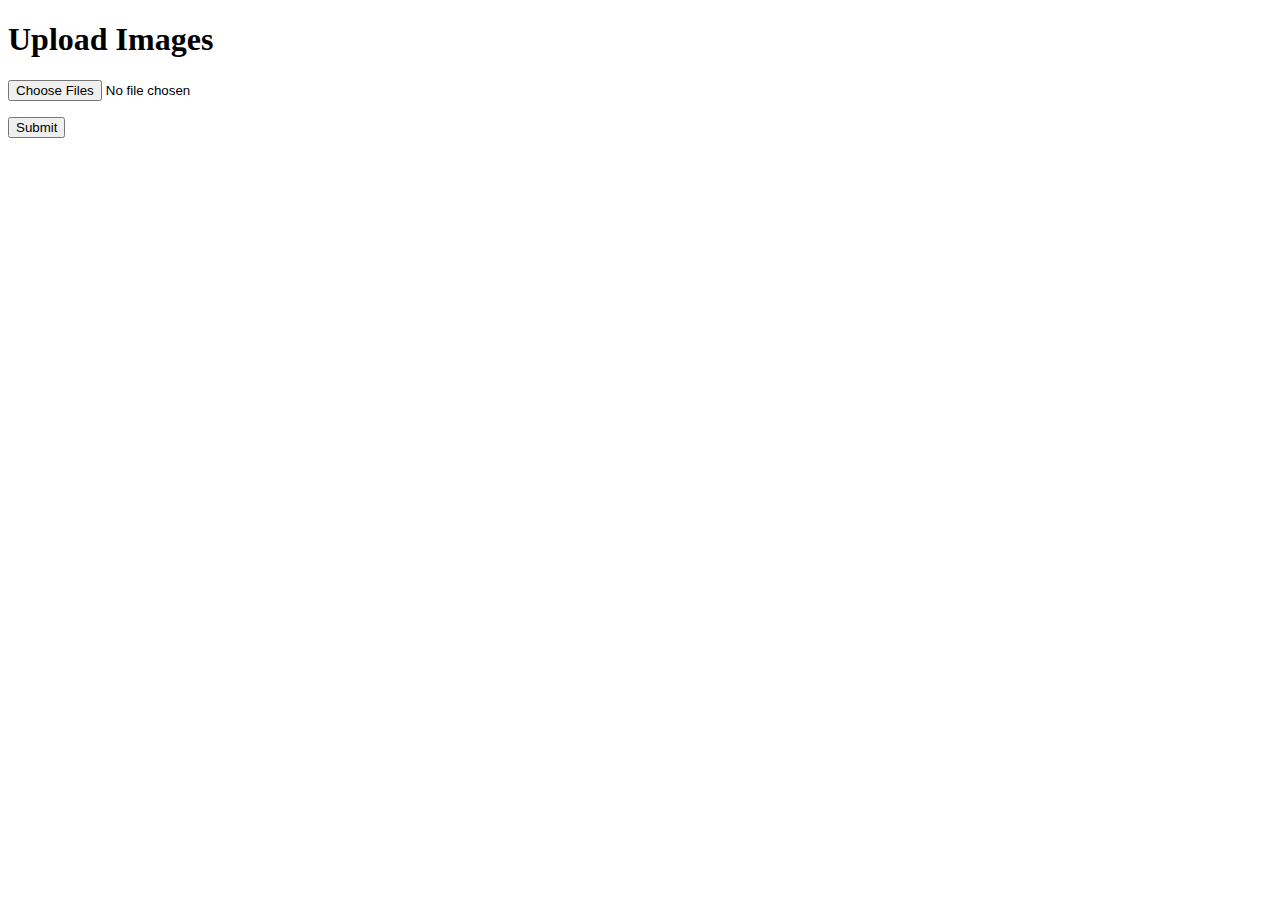
<file: application_server/templates/index.html>
<!doctype html>
<html>
  <head>
    <title>Upload</title>
  </head>
  <body>
    <h1>Upload Images</h1>
    <form method="POST" action="/upload" enctype="multipart/form-data">
      <p><input type="file" name="myfile" multiple></p>
      <p><input type="submit" value="Submit"></p>
    </form>
    <br><br>
</body>
</html>
</file>
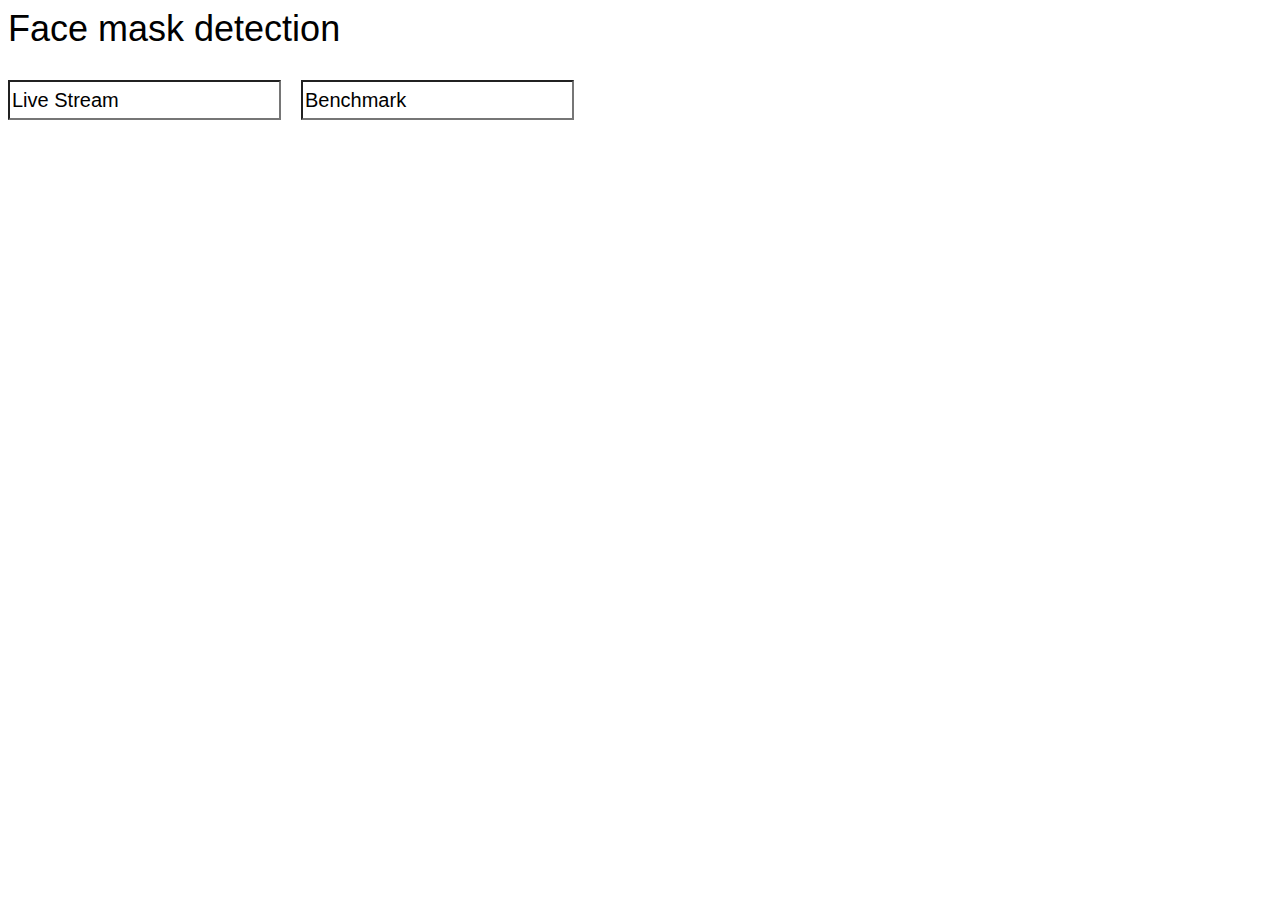
<file: web_server/templates/index.html>
<!DOCTYPE html title="face mask detection">
<html>
  <head>
    <title>Face Mask Detection</title>
  </head>
  <body>
  	<div style="padding-bottom:30px;">
  		<label style="font-family:sans-serif;font-size:36px;" >Face mask detection</label>
  	</div>
    <div style="display: flex;">
      <a href='/VideoStream' style="padding-right:20px;">
        <input type=”button” style="cursor:pointer;height:40px;font-size: 20px; font-family: sans-serif;border-width: 2px;" value="Live Stream">
      </a> 
      <a href='/test'>
        <input type=”button” style="cursor:pointer;height:40px;font-size: 20px; font-family: sans-serif;border-width: 2px;" value="Benchmark">
      </a> 
    </div>

  </body>
</html>
</file>
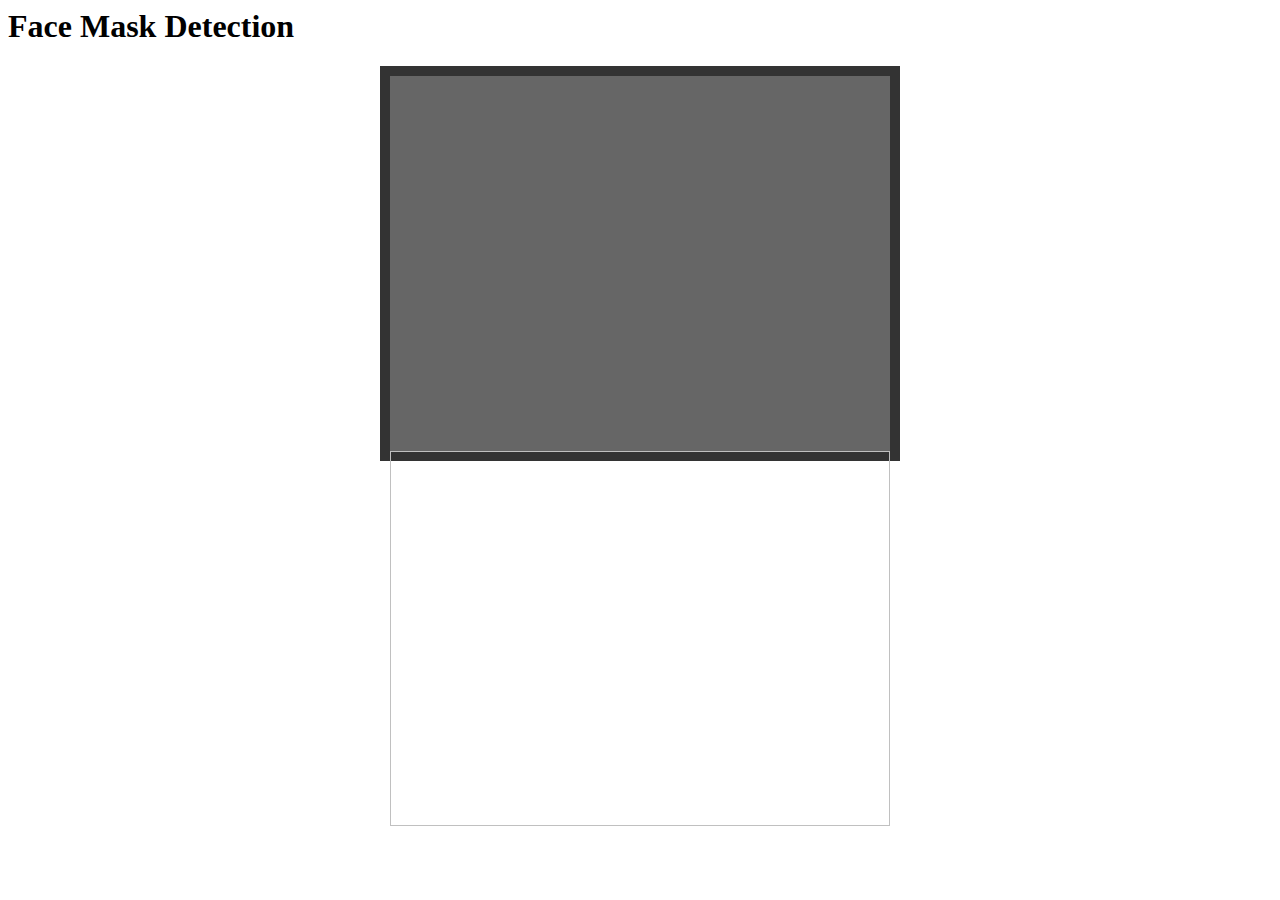
<file: web_server/templates/VideoStream.html>
<script src="//ajax.googleapis.com/ajax/libs/jquery/1.9.1/jquery.min.js"></script>
<style>
  #container {
    margin: 0px auto;
    width: 500px;
    height: 375px;
    border: 10px #333 solid;
  }
  #videoElement {
    width: 500px;
    height: 375px;
    background-color: #666;
  }
  </style>
<html>
  <head>
    <title>Face Mask Detection</title>
  </head>
  <body>
    <h1>Face Mask Detection</h1>
    <div id="container">
      <video autoplay="true" id="videoElement">
      
      </video>
    <div id="display_image" style="width: 500px; height: 375px;">
    <img id="captured_frame" style="width: 500px; height: 375px;">
    </div>
    </div>
  </body>
</html>
<script>
function streamLiveFeed(){
var video_stream = document.querySelector("#videoElement");
if (navigator.mediaDevices.getUserMedia) {   
  navigator.mediaDevices.getUserMedia({ video: true })
    .then(function (stream) {
      video_stream.srcObject = stream;
    })
    .catch(function (error) {
      console.log(error)
      console.log("Something went wrong!");
    });
    
}
}
 async function draw()
{
  video=document.querySelector("#videoElement");
  console.log(video);
  canvas = document.createElement("canvas");
  canvas.getContext('2d').drawImage(video, 0,0, canvas.width, canvas.height);
  //var dataurl = canvas.toDataURL();
  //document.getElementById("captured_frame").src = dataurl;
      var blob = await new Promise(resolve => canvas.toBlob(resolve));
        var url = window.URL.createObjectURL(blob);
        console.log(url)
        document.getElementById("captured_frame").src = url;
        var form = new FormData();
      form.append('myfile', blob);
      postData(form);

}
function postData(form){
        $.ajax({
            "url": 'https://gae-cloud-app.uc.r.appspot.com/upload',
            "data": form,
            "processData": false,
            "crossDomain": true,
            "contentType": false,
            "type": 'POST',
            "success": function(data){
              console.log(data);
              process_response(data);
                
            }, 
            "error": function(error, textStatus, errorText){
                console.log(errorText);
                postData(form);
            }});
    }

    async function process_response(data){
        console.log(data);
        var jsonData = data;
        var labels = jsonData['labels'];
        var scores = jsonData['scores'];
        var boxes = jsonData['boxes'];
        var image_preview = $('#display_image');
        var image = $('#captured_frame')[0];
        var x_factor = image.clientWidth/ image.naturalWidth;
        var y_factor = image.clientHeight/ image.naturalHeight;
        console.log(x_factor, y_factor);
        for(var i=0; i<labels.length; i++){
            if(scores[i] >= 0.5){
                var box = document.createElement('div');
                box.classList.add('status_box');
                box.style.top = boxes[i][1] * y_factor;
                box.style.left = boxes[i][0] * x_factor;
                box.style.width = (boxes[i][2] - boxes[i][0]) * x_factor;
                box.style.height = (boxes[i][3] - boxes[i][1]) * y_factor;
                if(labels[i] == 1){
                    box.classList.add('box_ok');
                }else if(labels[i] == 2){ 
                    box.classList.add('box_not_ok');
                }else{
                    box.classList.add('box_adjust');
                }
                image_preview[0].appendChild(box);
            }
        }

        setTimeout(function(){
            draw();
        }, 4000);
    }

$(document).ready(function(){
  streamLiveFeed();

    
      window.setTimeout(
      function(){
      draw();
      
    },3000);
    
    
   
  
})
</script>
</file>
